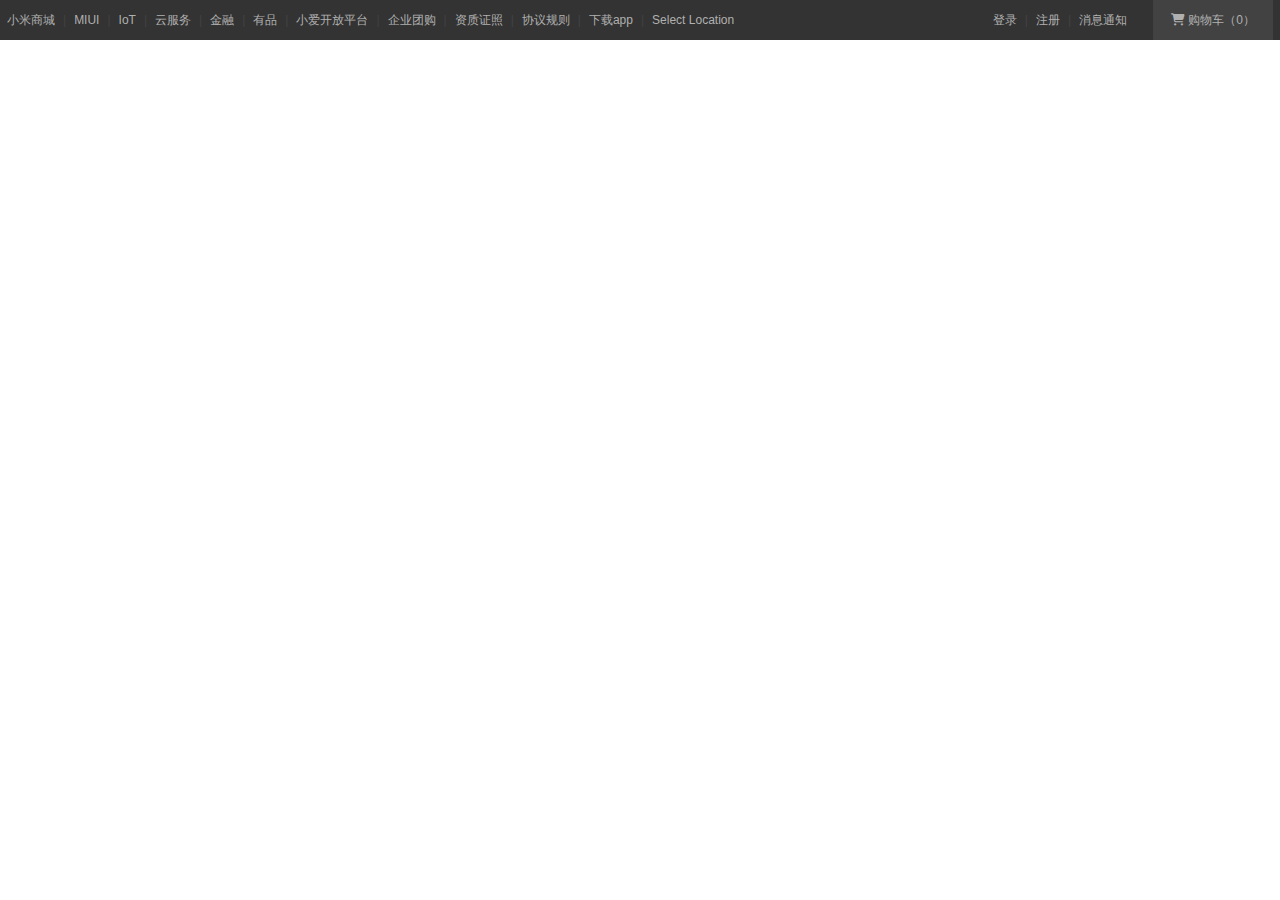
<file: xiaomi_home/index.html>
<!doctype html>
<html lang="en">
<head>
    <meta charset="UTF-8">
    <meta name="viewport"
          content="width=device-width, user-scalable=no, initial-scale=1.0, maximum-scale=1.0, minimum-scale=1.0">
    <meta http-equiv="X-UA-Compatible" content="ie=edge">
    <title>Document</title>
    <link rel="stylesheet" href="./css/reset.css">
    <link rel="stylesheet" href="./fontawesome/css/all.css">
    <link rel="stylesheet" href="./css/basic.css">
    <link rel="stylesheet" href="./css/index.css">
</head>
<body>
<!--顶部导航条start-->
<!--顶部导航条外部容器-->
<div class="top-bar-wrapper">
    <!--创建内部容器-->
    <div class="top-bar w clearfix">
        <!--左侧-->
        <ul class="service">
            <li><a href="javascript:">小米商城</a></li>
            <li class="line">|</li>
            <li><a href="javascript:">MIUI</a></li>
            <li class="line">|</li>
            <li><a href="javascript:">IoT</a></li>
            <li class="line">|</li>
            <li><a href="javascript:">云服务</a></li>
            <li class="line">|</li>
            <li><a href="javascript:">金融</a></li>
            <li class="line">|</li>
            <li><a href="javascript:">有品</a></li>
            <li class="line">|</li>
            <li><a href="javascript:">小爱开放平台</a></li>
            <li class="line">|</li>
            <li><a href="javascript:">企业团购</a></li>
            <li class="line">|</li>
            <li><a href="javascript:">资质证照</a></li>
            <li class="line">|</li>
            <li><a href="javascript:">协议规则</a></li>
            <li class="line">|</li>
            <li>
                <a class="app" href="javascript:">下载app
                    <!--下载弹出层-->
                    <div class="qrcode">
                        <img src="./img/download.png">
                        <span>小米商城app</span>
                    </div>
                </a>

            </li>
            <li class="line">|</li>
            <li><a href="javascript:">Select Location</a></li>
        </ul>

        <!--购物车-->
        <ul class="shop-cart">
            <li>
                <a href="javascript:">
                    <i class="fa-solid fa-cart-shopping"></i>购物车（0）
                </a>
            </li>
        </ul>

        <!--右侧登录注册模块-->
        <ul class="user-info">
            <li><a href="javascript:">登录</a></li>
            <li class="line">|</li>
            <li><a href="javascript:">注册</a></li>
            <li class="line">|</li>
            <li><a href="javascript:">消息通知</a></li>
        </ul>


    </div>
</div>
<!--顶部导航条end-->
</body>
</html>
</file>
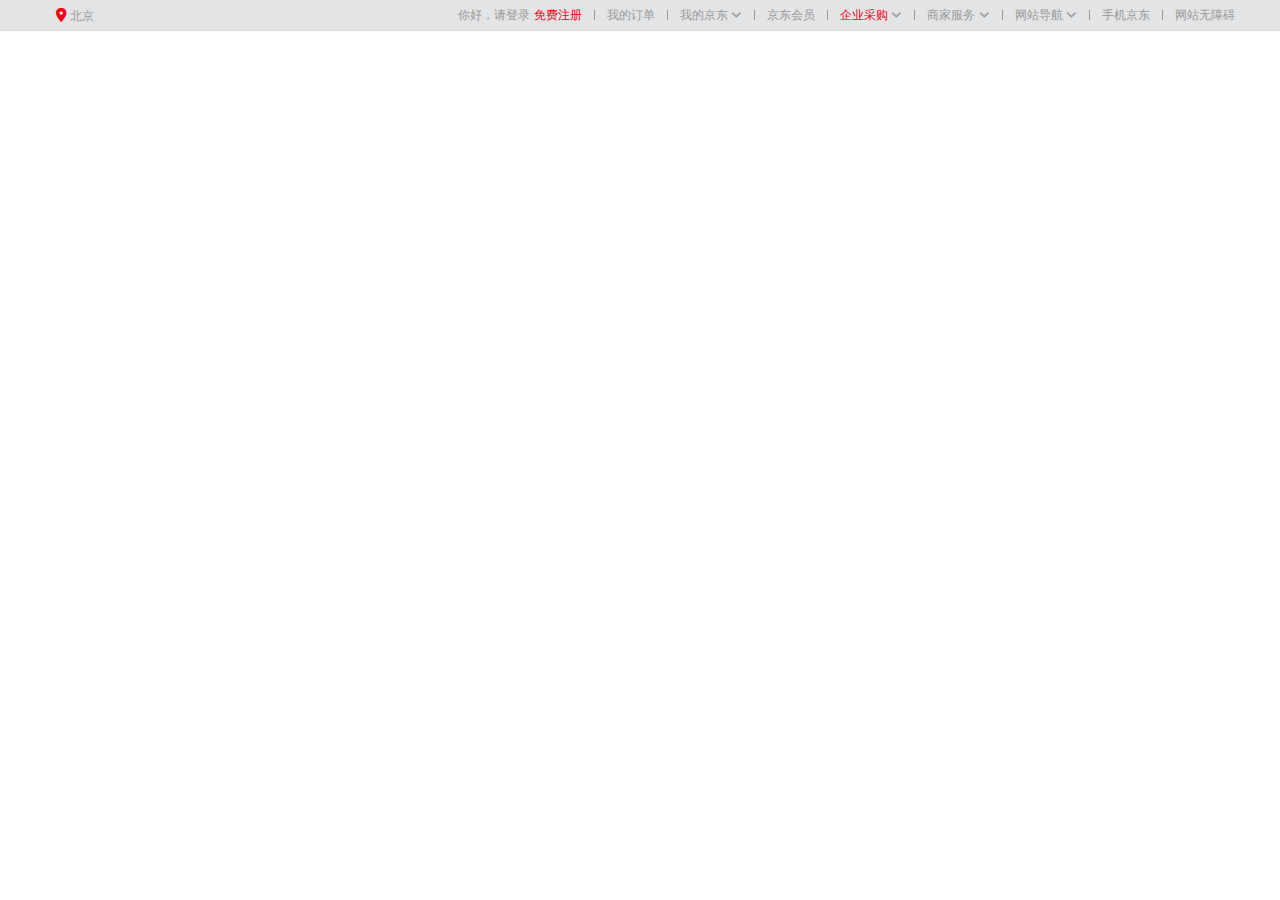
<file: jd_nav/jd_nav.html>
<!doctype html>
<html lang="en">
<head>
    <meta charset="UTF-8">
    <meta name="viewport"
          content="width=device-width, user-scalable=no, initial-scale=1.0, maximum-scale=1.0, minimum-scale=1.0">
    <meta http-equiv="X-UA-Compatible" content="ie=edge">
    <title>京东顶部导航条</title>
    <link rel="stylesheet" href="css/reset.css">
    <link rel="stylesheet" href="css/fontawesome/css/all.css">

    <style>
        body {
            font: 12px/1.5 Microsoft YaHei, Heiti SC, tahoma, arial, Hiragino Sans GB, "\5B8B\4F53", sans-serif;
        }

        .clearfix:before,
        .clearfix:after {
            content: "";
            display: block;
            clear: both;
        }

        .top-bar-wrapper {
            width: 100%;
            background-color: #E3E4E5;
            height: 30px;
            line-height: 30px;
            border-bottom: 1px solid #ddd;
        }

        .top-bar {
            width: 1190px;
            /*水平居中*/
            margin: 0 auto;
            position: relative;
        }

        .top-bar a, .top-bar span, .top-bar i {
            color: #999;
            text-decoration: none;
        }

        .top-bar a:hover,
        .top-bar span:hover,
        .top-bar a.highlight {
            color: #f10215;
        }

        .location {
            float: left;
        }

        .location .fa-sharp {
            color: #f10215;
            font-size: 14px;
        }

        .location .city-list {
            display: none;
            width: 320px;
            height: 436px;
            background-color: white;
            border: 1px solid rgb(204, 204, 204);
            position: absolute;
            top: 30px;
            z-index: 999;
            box-shadow: 0 2px 2px rgba(0, 0, 0, 0.2);
        }

        .shortcut {
            float: right;
        }

        .shortcut li {
            float: left;
        }

        .shortcut .line {
            width: 1px;
            height: 10px;
            background-color: #999;
            margin: 10px 12px 0;
        }

        .location:hover .city-list{
            display: block;
        }

        .current-city {
            padding: 0 10px;
            border: 1px solid transparent;
            border-bottom: none;
            position: relative;
            z-index: 99999;
        }

        .location:hover .current-city {
            background-color: white;
            border: 1px solid rgb(204, 204, 204);
            border-bottom: none;
            padding-bottom: 1px;
        }

    </style>
</head>
<body>
<div class="top-bar-wrapper">
    <div class="top-bar clearfix">

        <div class="location">
            <!--左侧菜单-->
            <div class="current-city">
                <i class="fa-sharp fa-solid fa-location-dot"></i>
                <a href="javascript:;">北京</a>
            </div>
            <!--城市列表-->
            <div class="city-list">

            </div>
        </div>
        <!--右侧菜单-->
        <ul class="shortcut clearfix">
            <li>
                <a href="javascript:;">你好，请登录</a>
                <a class="highlight" href="javascript:;">免费注册</a>
            </li>
            <!--分割线-->
            <li class="line"></li>
            <li><a href="javascript:;">我的订单</a></li>

            <li class="line"></li>
            <li>
                <a href="javascript:;">我的京东</a>
                <i class="fa-solid fa-angle-down"></i>
            </li>

            <li class="line"></li>
            <li><a href="javascript:;">京东会员</a></li>

            <li class="line"></li>
            <li>
                <a class="highlight" href="javascript:;">企业采购</a>
                <i class="fa-solid fa-angle-down"></i>
            </li>

            <li class="line"></li>
            <li>
                <span>商家服务</span>
                <i class="fa-solid fa-angle-down"></i>
            </li>

            <li class="line"></li>
            <li>
                <span>网站导航</span>
                <i class="fa-solid fa-angle-down"></i>
            </li>

            <li class="line"></li>
            <li>
                <span>手机京东</span>
            </li>

            <li class="line"></li>
            <li><a href="javascript:;">网站无障碍</a></li>

        </ul>
    </div>
</div>
</body>
</html>
</file>
<file: xiaomi_home/css/basic.css>
/*公共样式表*/
.clearfix:before,
.clearfix:after {
    content: '';
    display: table;
    clear: both;
}

a {
    text-decoration: none;
    color: #333;
}

body {
    font: 14px/1.5 Helvetica Neue,Helvetica,Arial,Microsoft Yahei,Hiragino Sans GB,Heiti SC,WenQuanYi Micro Hei,sans-serif;
    color: #333;
    min-width: 1266px;
    background-color: #ffffff;
}

/*设置一个类，标识中间容器的宽度*/
.w {
    width: 1266px;
    margin: 0 auto;
}
</file>
<file: xiaomi_home/css/index.css>
/*主页index.html样式表*/
.top-bar-wrapper {
    width: 100%;
    background-color: #333333;
    height: 40px;
    line-height: 40px;
}

.top-bar a {
    font-size: 12px;
    color: #b0b0b0;
    display: block;
}

.top-bar a:hover {
    color: #fff;
}

.top-bar .line {
    font-size: 12px;
    color: #424242;
    margin: 0 8px;
}

.service, .top-bar-wrapper li {
    float: left;
}
.app:hover .qrcode,
.app:hover::after{
    display: block;
}
.app .qrcode {
    display: none;
    position: absolute;
    width: 124px;
    height: 148px;
    line-height: 1px;
    text-align: center;
    background-color: #ffffff;
    box-shadow: 0 0 10px rgba(0, 0, 0, 0.3);
    left: -40px;
}
.qrcode img {
    width: 90px;
    margin: 17px;
}
.app {
    position: relative;
}
.app::after {
    display: none;
    content: '';
    position: absolute;
    /*设置4个方向的边框*/
    width: 0;
    height: 0;
    border: 8px solid transparent;
    /*去除上面*/
    border-top: none;
    border-bottom-color: #ffffff;
    bottom: 0;
    left: 0;
    right: 0;
    margin: auto;
}

.app .qrcode span {
    font-size: 14px;
    color: #000000;
}

.shop-cart, .user-info {
    float: right;
}

.shop-cart {
    margin-left: 26px;
}

.shop-cart a {
    width: 120px;
    background-color: #424242;
    text-align: center;
}

.shop-cart:hover a {
    background-color: #fff;
    color: #ff6700;

}

.shop-cart i {
    margin-right: 3px;
}
</file>
